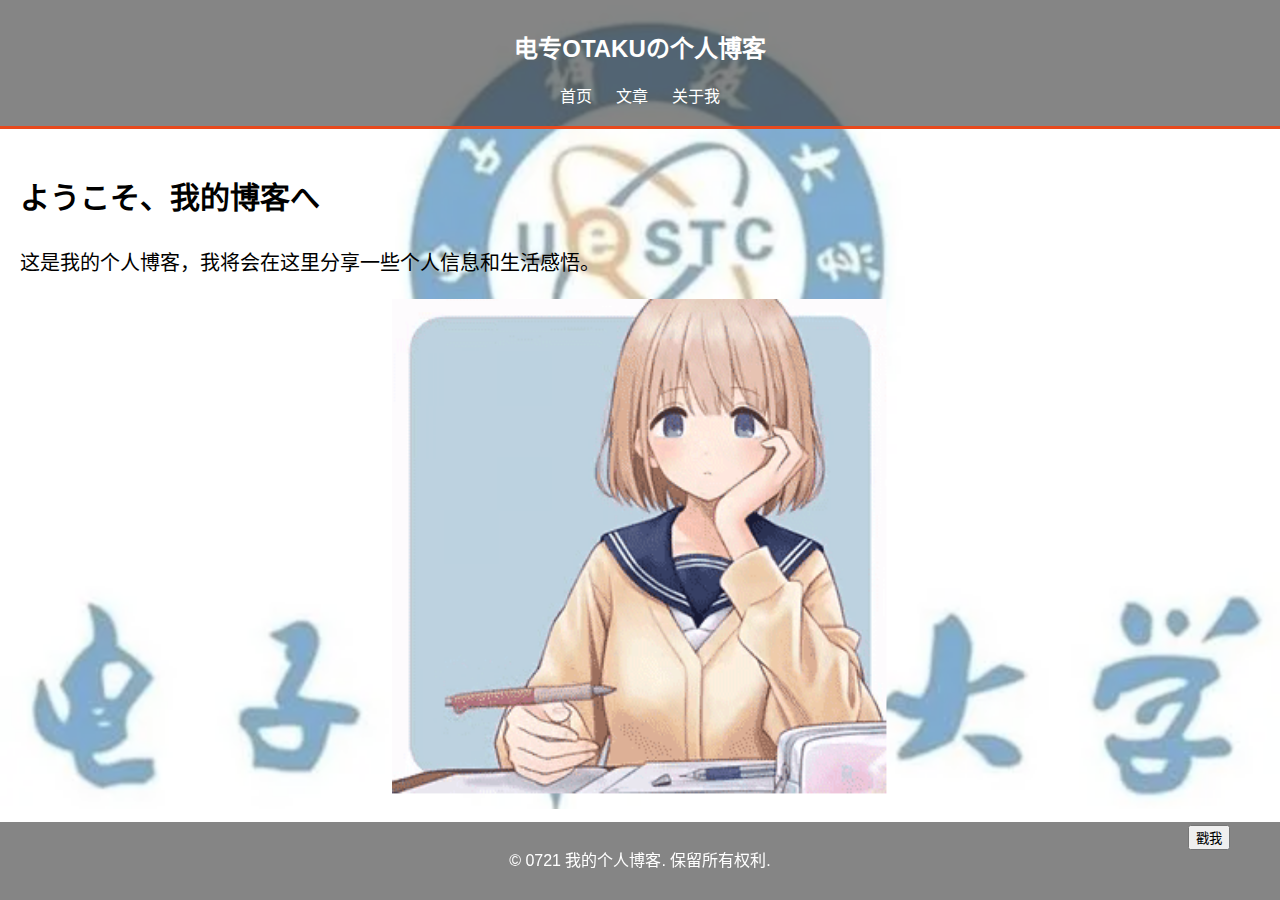
<file: 2024090914020-卓然-前端-05/index.html>
<!DOCTYPE html>
<html lang="zh-CN">

<head>
  <meta charset="UTF-8">
  <meta name="viewport" content="width=device-width, initial-scale=1.0">
  <title>电专OTAKUの个人博客</title>
  <link rel="stylesheet" href="styles.css">
</head>

<body>
  
  <div class="content-container">
  <header>
    <h1>电专OTAKUの个人博客</h1>
    <nav>
      <ul>
        <li><a href="index.html">首页</a></li>
        <li><a href="post.html">文章</a></li>
        <li><a href="about-me.html">关于我</a></li>
      </ul>
    </nav>
  </header>
  <main>
    <section>
      <h2>ようこそ、我的博客へ</h2>
      <p>这是我的个人博客，我将会在这里分享一些个人信息和生活感悟。</p>
    </section>
    <img src="z.gif" alt="动图" width="40%">

  </main>
  <footer>
    <p>&copy; 0721 我的个人博客. 保留所有权利.</p>
  </footer>
  <script src="script.js"></script>
  </div>
</body>

</html>
</file>
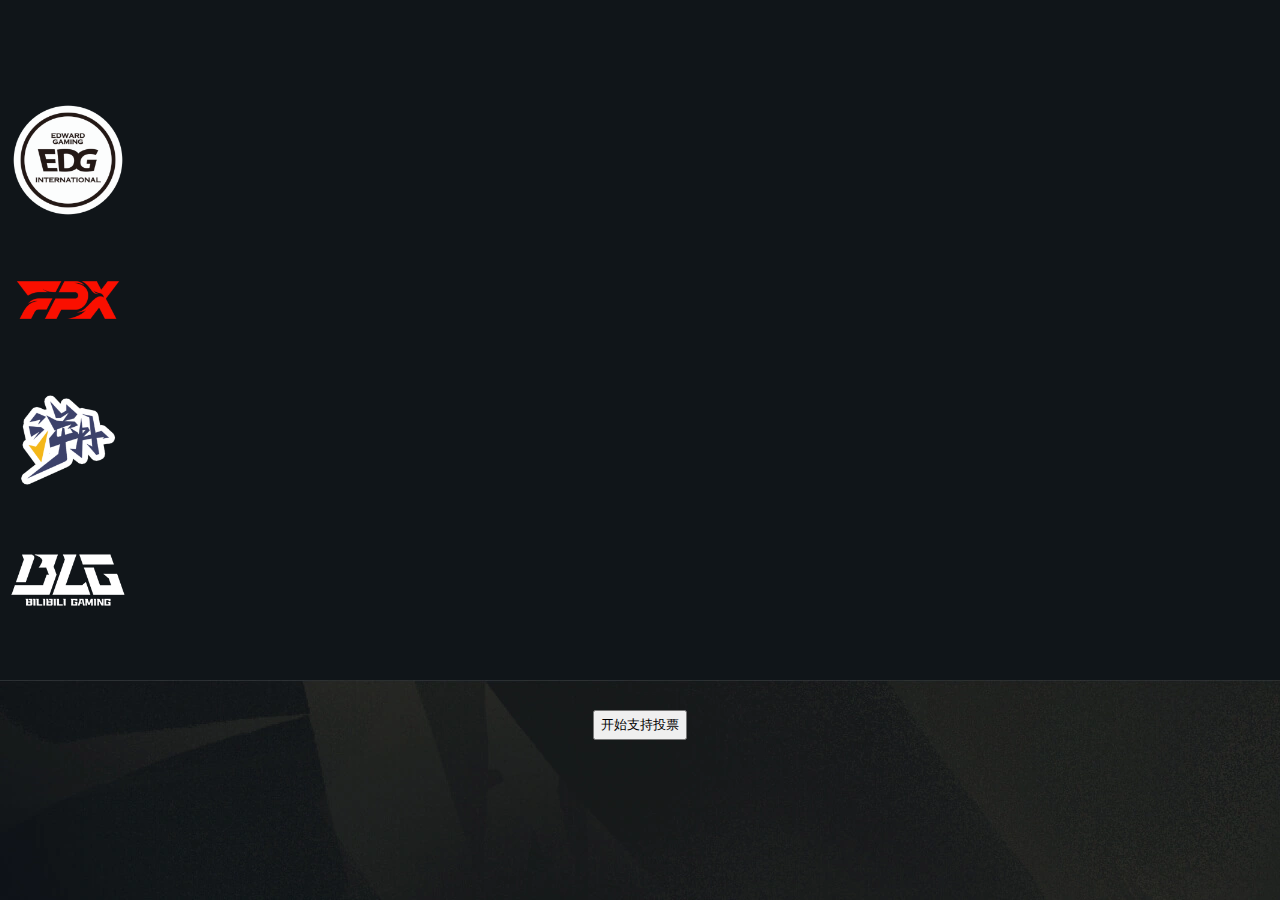
<file: 2024090914020-卓然-前端-06/index.html>
<!DOCTYPE html>
<html lang="en">

<head>
  <meta charset="UTF-8">
  <meta name="viewport" content="width=device-width, initial-scale=1.0">
  <title>Document</title>
  <link rel="stylesheet" href="./css/style.css">
  <script src="https://code.jquery.com/jquery-3.6.0.min.js"></script>
  <style>
  </style>
</head>

<body>
  <div id="area">
    <img src="./img/EDG.png" alt="" class="EDG">
    <img src="./img/FPX.png" alt="" class="FPX">
    <img src="./img/TE.png" alt="" class="TE">
    <img src="./img/BLG.png" alt="" class="BLG">
  </div>
  <div id="bottom">
    <input type="button" value="开始支持投票" id="botton"
      style="display: block;margin: auto; margin-top: 30px;height: 30px;">
  </div>
  <div id="winner-display" style="text-align:center;margin-top:50px;font-size:24px;color:red;display:none;"></div>
  <script>
    $(document).ready(function () {
      const teams = ['EDG', 'FPX', 'TE', 'BLG'];
      let votes = {};

      teams.forEach(team => {
        votes[team] = 0;
      });

      teams.filter((_, index) => index % 2 === 0).forEach(team => {
        votes[team]++;
      });

      votes[teams[teams.length - 3]]++;

      votes['EDG']++;

      function tongji() {
        let piao = 0;
        let win = '';
        for (let team in votes) {
          if (votes[team] > piao) {
            piao = votes[team];
            win = team;
          }
        }
        return win;
      }

      $('#botton').click(function () {
        $('#area img').each(function () {
          let susume = $(this).attr('class');
          $(this).css('transform', `translateX(${votes[susume] * 100}px)`);
        });

        let win = tongji();
        $('#winner-display').text('そして、得票最多的战队是：————————————————————————————' + win).fadeIn(1000);
      });
    });
  </script>
</body>

</html>
</file>
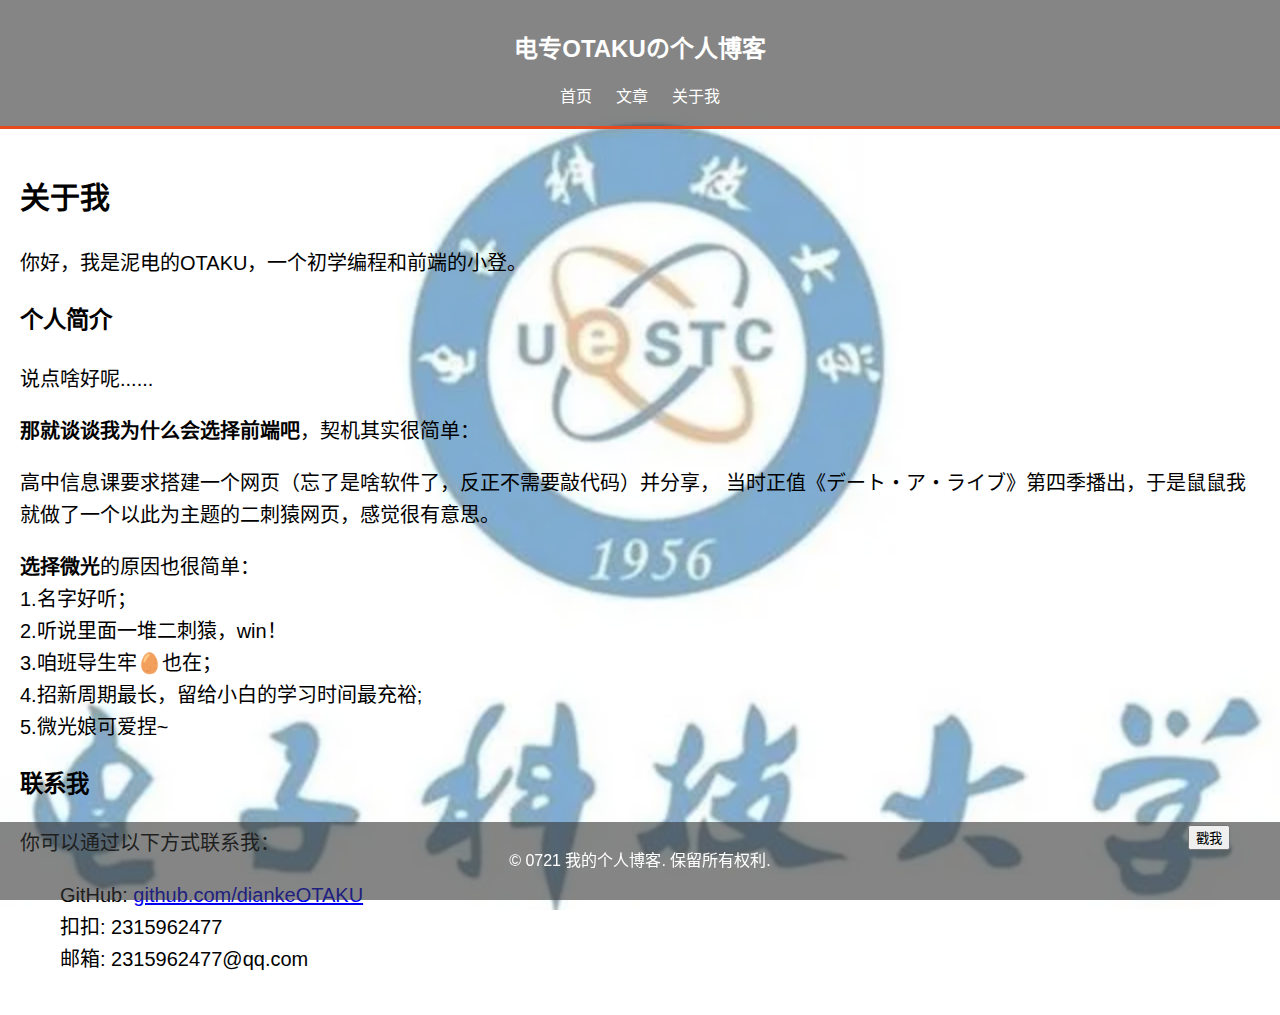
<file: 2024090914020-卓然-前端-05/about-me.html>
<!DOCTYPE html>
<html lang="zh-CN">

<head>
  <meta charset="UTF-8">
  <meta name="viewport" content="width=device-width, initial-scale=1.0">
  <title>关于我 - 个人博客</title>
  <link rel="stylesheet" href="styles.css">
</head>

<body>
  <div class="content-container">
    <header>

      <h1>电专OTAKUの个人博客</h1>
      <nav>
        <ul>
          <li><a href="index.html">首页</a></li>
          <li><a href="post.html">文章</a></li>
          <li><a href="about-me.html" class="active">关于我</a></li>
        </ul>
      </nav>
    </header>
    <main>
      <section>
        <h2>关于我</h2>
        <p>你好，我是泥电的OTAKU，一个初学编程和前端的小登。</p>

        <h3>个人简介</h3>
        <p>说点啥好呢......</p>
        <p><strong>那就谈谈我为什么会选择前端吧</strong>，契机其实很简单：</p>
        <p>高中信息课要求搭建一个网页（忘了是啥软件了，反正不需要敲代码）并分享，
          当时正值《デート・ア・ライブ》第四季播出，于是鼠鼠我就做了一个以此为主题的二刺猿网页，感觉很有意思。</p>
        <p>
          <strong>选择微光</strong>的原因也很简单：<br />1.名字好听；<br />2.听说里面一堆二刺猿，win！<br />3.咱班导生牢🥚也在；<br />4.招新周期最长，留给小白的学习时间最充裕;<br />5.微光娘可爱捏~
        </p>


        <h3>联系我</h3>
        <p>你可以通过以下方式联系我：</p>
        <ul>
          <li>GitHub: <a href="https://github.com/diankeOTAKU" target="_blank">github.com/diankeOTAKU</a></li>
          <li>扣扣: 2315962477</li>
          <li>邮箱: 2315962477@qq.com</li>
        </ul>
      </section>
    </main>
    <footer>
      <p>&copy; 0721 我的个人博客. 保留所有权利.</p>
    </footer>
  </div>
  <script src="script.js"></script>
</body>

</html>
</file>
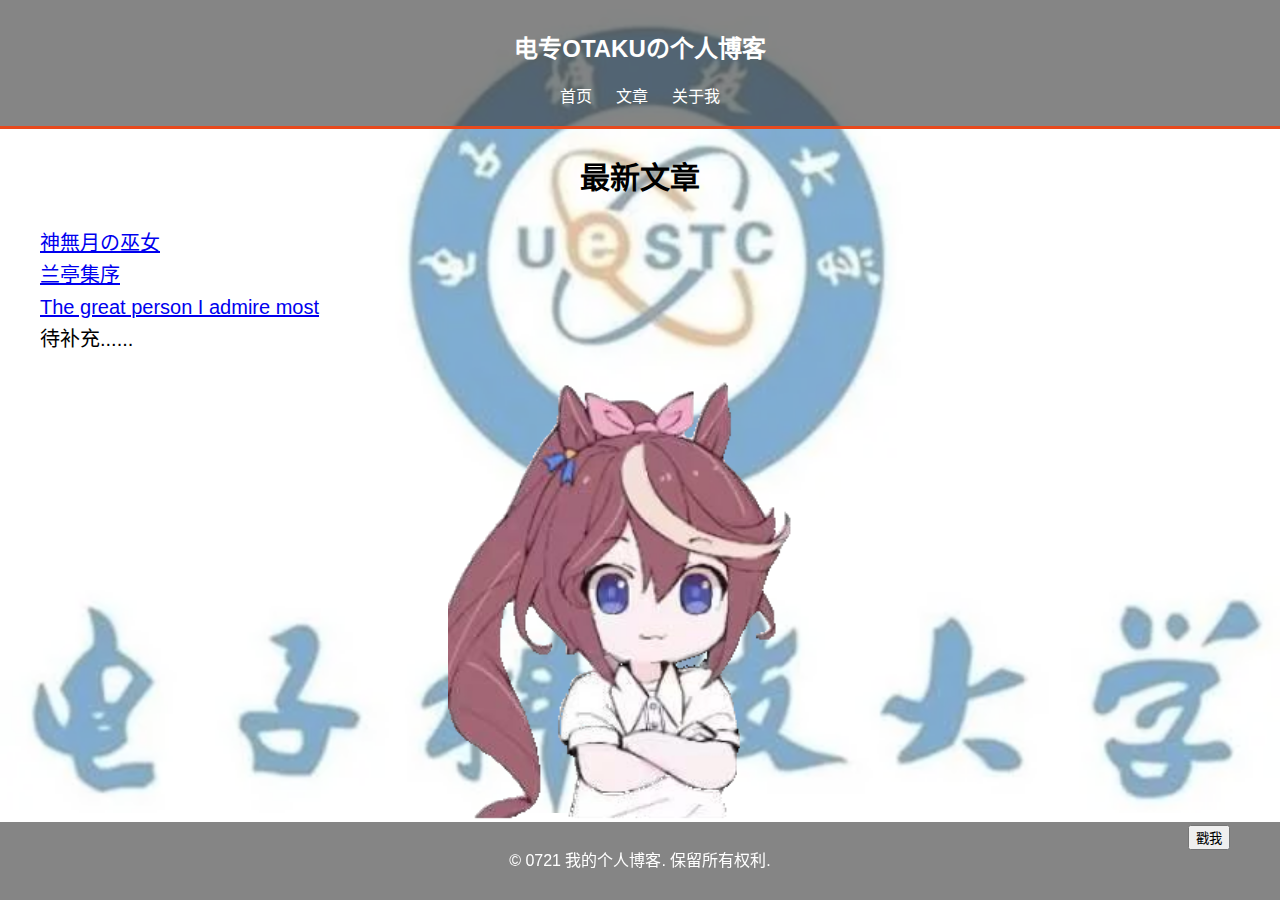
<file: 2024090914020-卓然-前端-05/post.html>
<!DOCTYPE html>
<html lang="zh-CN">

<head>
  <meta charset="UTF-8">
  <meta name="viewport" content="width=device-width, initial-scale=1.0">
  <title>文章详情 - 个人博客</title>
  <link rel="stylesheet" href="styles.css">
</head>

<body>
  <div class="content-container">
    <header>
      <h1>电专OTAKUの个人博客</h1>
      <nav>
        <ul>
          <li><a href="index.html">首页</a></li>
          <li><a href="post.html">文章</a></li>
          <li><a href="about-me.html">关于我</a></li>
        </ul>
      </nav>
    </header>

    <section>
      <h2 style="text-align: center;">最新文章</h2>
      <ul>
        <li><a href="post1.html">神無月の巫女</a></li>
        <li><a href="post2.html">兰亭集序</a></li>
        <li><a href="post3.html">The great person I admire most</a></li>
        <li>待补充......</li>
      </ul>
    </section>
    <img src="dd.png" alt="图片" width="30%">
    <footer>
      <p>&copy; 0721 我的个人博客. 保留所有权利.</p>
    </footer>
    <script src="script.js"></script>
  </div>
</body>

</html>
</file>
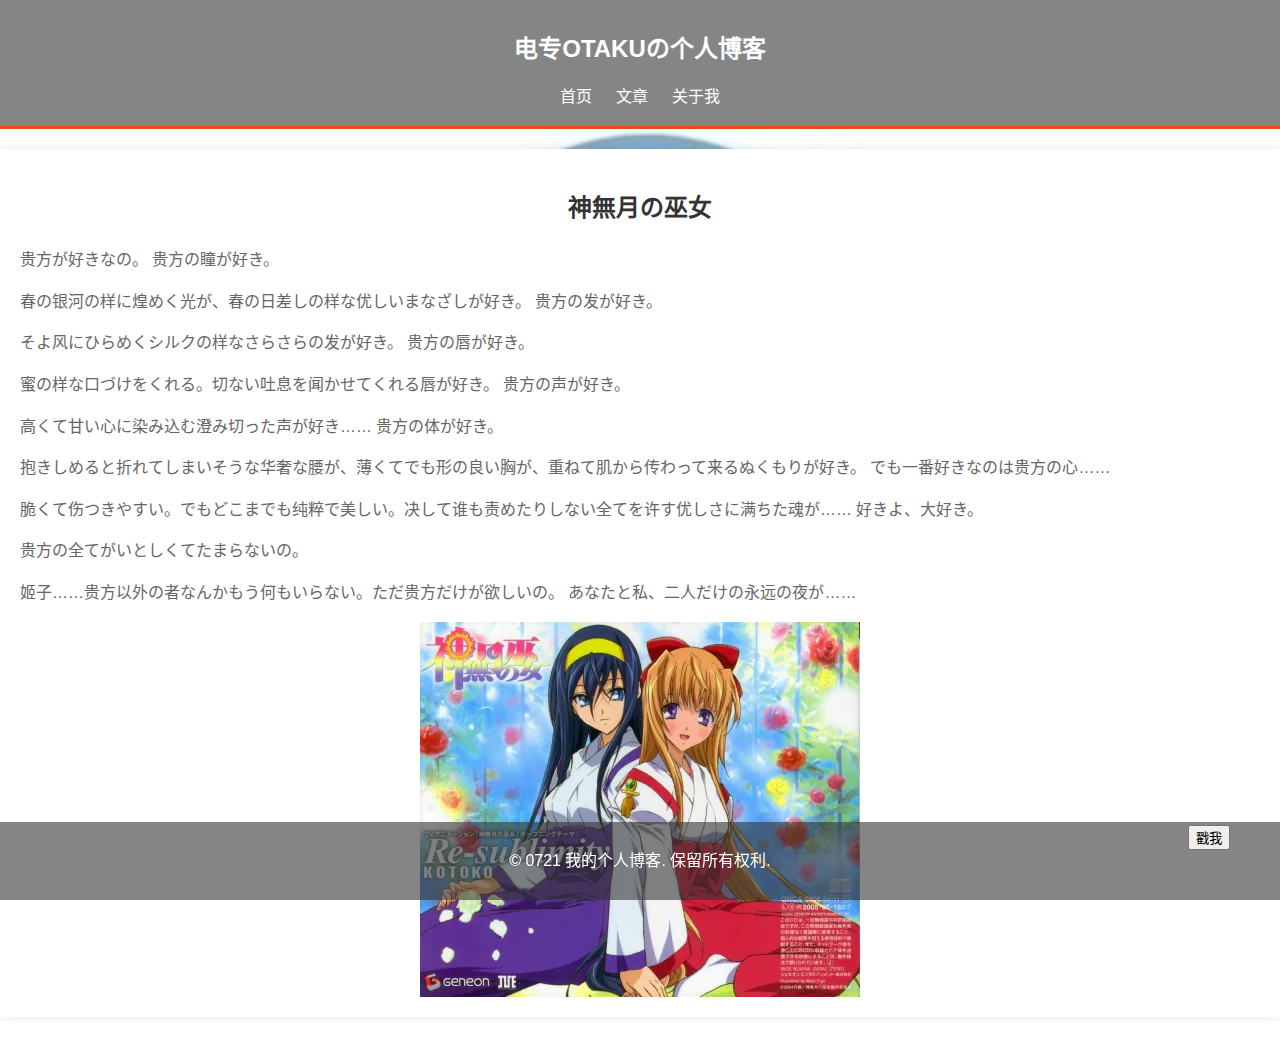
<file: 2024090914020-卓然-前端-05/post1.html>
<!DOCTYPE html>
<html lang="zh-CN">

<head>
  <meta charset="UTF-8">
  <meta name="viewport" content="width=device-width, initial-scale=1.0">
  <title>神無月の巫女</title>
  <link rel="stylesheet" href="styles.css">
</head>

<body>
  <div class="content-container">
  <header>
    <h1>电专OTAKUの个人博客</h1>
    <nav>
      <ul>
        <li><a href="index.html">首页</a></li>
        <li><a href="post.html">文章</a></li>
        <li><a href="about-me.html">关于我</a></li>
      </ul>
    </nav>
  </header>
  <main>
    <article>
      <h2>神無月の巫女</h2>
      <p>贵方が好きなの。
      贵方の瞳が好き。</p>
      <p>春の银河の样に煌めく光が、春の日差しの样な优しいまなざしが好き。
      贵方の发が好き。</p>
      <p>そよ风にひらめくシルクの样なさらさらの发が好き。
      贵方の唇が好き。</p>
      <p>蜜の样な口づけをくれる。切ない吐息を闻かせてくれる唇が好き。
      贵方の声が好き。</p>
      <p>高くて甘い心に染み込む澄み切った声が好き……
      贵方の体が好き。</p>
      <p>抱きしめると折れてしまいそうな华奢な腰が、薄くてでも形の良い胸が、重ねて肌から传わって来るぬくもりが好き。
      でも一番好きなのは贵方の心……</p>
      <p>脆くて伤つきやすい。でもどこまでも纯粹で美しい。决して谁も责めたりしない全てを许す优しさに满ちた魂が……
      好きよ、大好き。</p>
      <p>贵方の全てがいとしくてたまらないの。</p>
      <p>姬子……贵方以外の者なんかもう何もいらない。ただ贵方だけが欲しいの。
      あなたと私、二人だけの永远の夜が……</p>
      <img src="h.webp" alt="文章图片">

    </article>
  </main>
  <footer>
    <p>&copy; 0721 我的个人博客. 保留所有权利.</p>
  </footer>
  <script src="script.js"></script>
  </div>
</body>

</html>
</file>
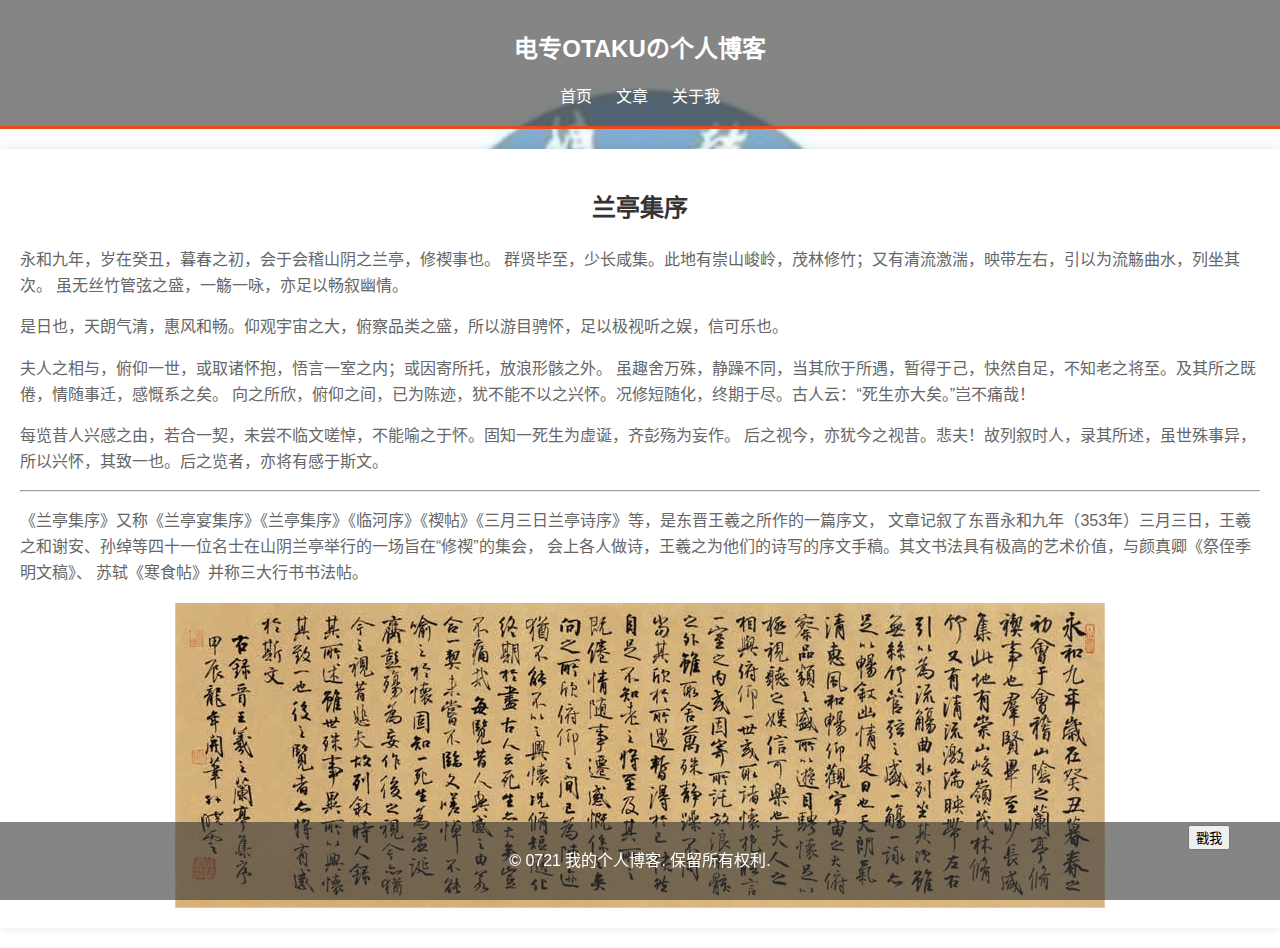
<file: 2024090914020-卓然-前端-05/post2.html>
<!DOCTYPE html>
<html lang="zh-CN">

<head>
  <meta charset="UTF-8">
  <meta name="viewport" content="width=device-width, initial-scale=1.0">
  <title>兰亭集序</title>
  <link rel="stylesheet" href="styles.css">
</head>

<body>
  <div class="content-container">
  <header>
    <h1>电专OTAKUの个人博客</h1>
    <nav>
      <ul>
        <li><a href="index.html">首页</a></li>
        <li><a href="post.html">文章</a></li>
        <li><a href="about-me.html">关于我</a></li>
      </ul>
    </nav>
  </header>
  <main>
    <article>
      <h2>兰亭集序</h2>
      <p>

        <p>永和九年，岁在癸丑，暮春之初，会于会稽山阴之兰亭，修禊事也。
        群贤毕至，少长咸集。此地有崇山峻岭，茂林修竹；又有清流激湍，映带左右，引以为流觞曲水，列坐其次。
        虽无丝竹管弦之盛，一觞一咏，亦足以畅叙幽情。</p>
        <p>是日也，天朗气清，惠风和畅。仰观宇宙之大，俯察品类之盛，所以游目骋怀，足以极视听之娱，信可乐也。</p>

      <p> 夫人之相与，俯仰一世，或取诸怀抱，悟言一室之内；或因寄所托，放浪形骸之外。
        虽趣舍万殊，静躁不同，当其欣于所遇，暂得于己，快然自足，不知老之将至。及其所之既倦，情随事迁，感慨系之矣。
        向之所欣，俯仰之间，已为陈迹，犹不能不以之兴怀。况修短随化，终期于尽。古人云：“死生亦大矣。”岂不痛哉！</p>

        <p>每览昔人兴感之由，若合一契，未尝不临文嗟悼，不能喻之于怀。固知一死生为虚诞，齐彭殇为妄作。
        后之视今，亦犹今之视昔。悲夫！故列叙时人，录其所述，虽世殊事异，所以兴怀，其致一也。后之览者，亦将有感于斯文。</p>
<hr>
        <p>《兰亭集序》又称《兰亭宴集序》《兰亭集序》《临河序》《禊帖》《三月三日兰亭诗序》等，是东晋王羲之所作的一篇序文，
        文章记叙了东晋永和九年（353年）三月三日，王羲之和谢安、孙绰等四十一位名士在山阴兰亭举行的一场旨在“修禊”的集会，
        会上各人做诗，王羲之为他们的诗写的序文手稿。其文书法具有极高的艺术价值，与颜真卿《祭侄季明文稿》、
        苏轼《寒食帖》并称三大行书书法帖。</p>
      <img src="l.png" alt="文章图片">

    </article>
  </main>
  <footer>
    <p>&copy; 0721 我的个人博客. 保留所有权利.</p>
  </footer>
  <script src="script.js"></script>
  </div>
</body>

</html>
</file>
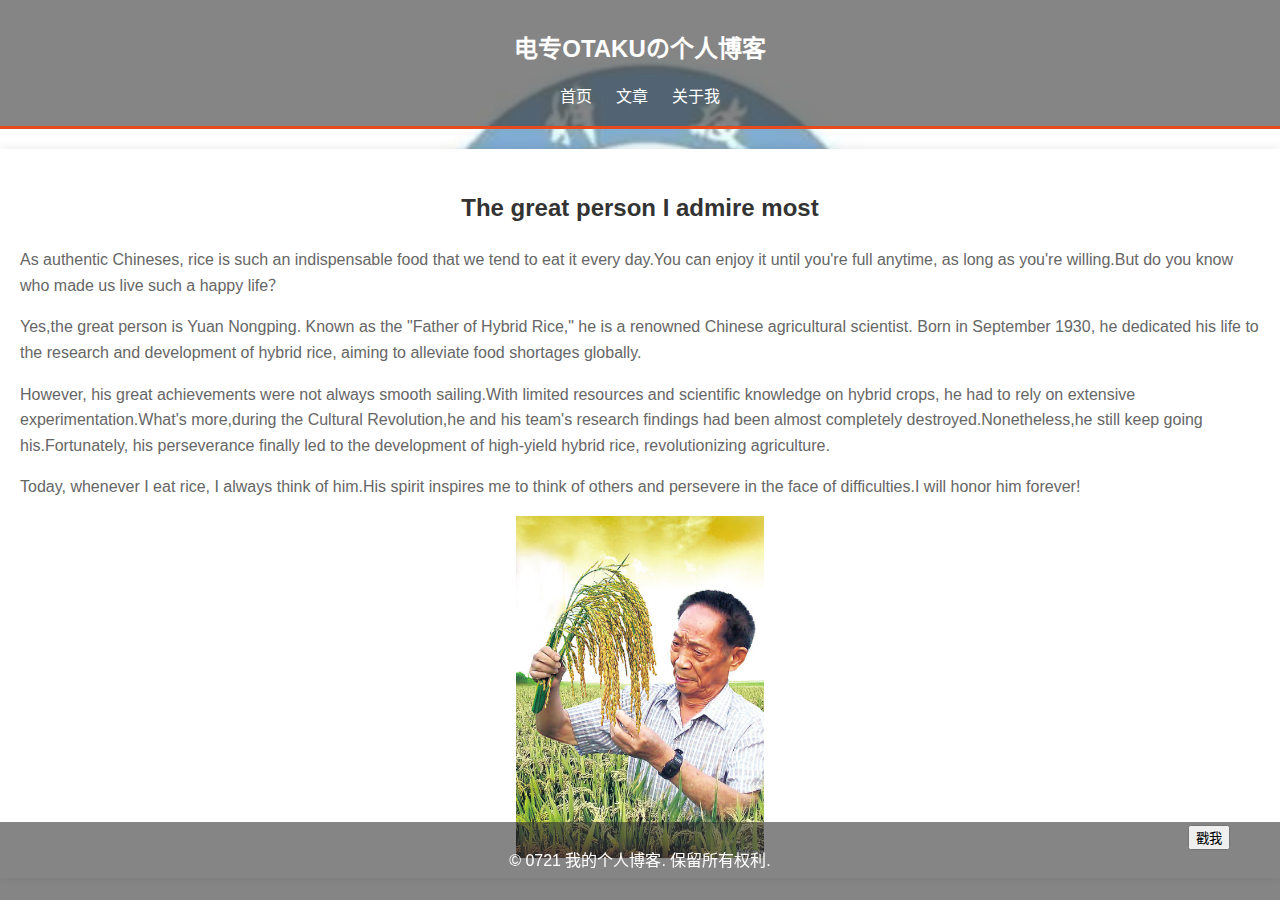
<file: 2024090914020-卓然-前端-05/post3.html>
<!DOCTYPE html>
<html lang="zh-CN">

<head>
  <meta charset="UTF-8">
  <meta name="viewport" content="width=device-width, initial-scale=1.0">
  <title>The great person I admire most</title>
  <link rel="stylesheet" href="styles.css">
</head>

<body>
  <div class="content-container">
  <header>
    <h1>电专OTAKUの个人博客</h1>
    <nav>
      <ul>
        <li><a href="index.html">首页</a></li>
        <li><a href="post.html">文章</a></li>
        <li><a href="about-me.html">关于我</a></li>
      </ul>
    </nav>
  </header>
  <main>
    <article>
      <h2>The great person I admire most</h2>
      <p>
      As authentic Chineses, rice is such an indispensable food that we tend to eat it every day.You can enjoy it until you're
      full anytime, as long as you're willing.But do you know who made us live such a happy life？</p>
      <p>Yes,the great person is Yuan Nongping. Known as the "Father of Hybrid Rice," he is a renowned Chinese agricultural
      scientist. Born in September 1930, he dedicated his life to the research and development of hybrid rice, aiming to
      alleviate food shortages globally.</p>
      <p>However, his great achievements were not always smooth sailing.With limited resources and scientific knowledge on hybrid
      crops, he had to rely on extensive experimentation.What's more,during the Cultural Revolution,he and his team's research
      findings had been almost completely destroyed.Nonetheless,he still keep going his.Fortunately, his perseverance finally led
      to the development of high-yield hybrid rice, revolutionizing agriculture.</p>
      <p>Today, whenever I eat rice, I always think of him.His spirit inspires me to think of others and persevere in the face of
      difficulties.I will honor him forever!</p>
</p>
      <img src="y.jpg" alt="文章图片" width="20%">

    </article>
  </main>
  <footer>
    <p>&copy; 0721 我的个人博客. 保留所有权利.</p>
  </footer>
  <script src="script.js"></script>
  </div>
</body>

</html>
</file>
<file: 2024090914020-卓然-前端-05/styles.css>
body {
  font-family: Arial, sans-serif;
  margin: 0;
  padding: 0;
  line-height: 1.6;
  background-color: #ffffff;
  /* background-image: url(d.webp);
  background-position: center center;
    
    background-repeat: no-repeat;
  
    background-size: cover; */
}

.content-container {
  position: relative;
}

.content-container::before {
  content: "";
  /* 伪元素需要内容，即使它是空的 */
  position: absolute;
  top: 0;
  right: 0;
  bottom: 0;
  left: 0;
  background-image: url('d.webp');
  background-position: center center;
  background-repeat: no-repeat;
  background-size: contain;
  /* 或 contain，根据你的需求选择 */
  opacity: 0.5;
  /* 设置透明度 */
  z-index: -1;
}

/* 确保伪元素在内容之下 */

header {
  background: rgba(51, 51, 51, 0.6);
  color: #fff;
  padding-top: 30px;
  min-height: 70px;
  border-bottom: #e8491d 3px solid;
}

header h1 {
  text-align: center;
  text-transform: uppercase;
  margin: 0;
  font-size: 24px;
}

nav ul {
  padding: 0;
  list-style: none;
  text-align: center;
}

nav ul li {
  display: inline;
  margin: 0 10px;
}

nav ul li a {
  color: #fff;
  text-decoration: none;
  font-size: 16px;
}

main {
  padding: 20px;
}

section {
  margin-bottom: 20px;
  font-size: 20px;
}

article {
  background: #fff;
  margin: 0 -20px;
  padding: 20px;
  box-shadow: 0 0 10px rgba(0, 0, 0, 0.1);
}

article h2 {
  color: #333;
  text-align: center;
}

article p {
  color: #666;
}

footer {
  background: rgba(51, 51, 51, 0.6);
  color: #fff;
  text-align: center;
  padding: 10px 0;
  position: fixed;
  width: 100%;
  bottom: 0;
}

img {
  max-width: 100%;
  height: auto;
  display: block;
  margin: 0 auto;
}

code {
  background: #f4f4f4;
  padding: 2px 4px;
  border-radius: 4px;
}

pre {
  background: #f4f4f4;
  padding: 10px;
  overflow-x: auto;
  border-radius: 4px;
}

section ul li {
  list-style-type: none;
}
</file>
<file: 2024090914020-卓然-前端-06/css/style.css>
body{
    background-color: #101519;
}
#area{
    width: 1500px;
    height: 600px;
    /* background-color: aqua; */
    display:block;
    margin: auto;
    margin-top: 100px;
}
#area>img{
    height:120px ;
    display: block;
    margin-top: 20px;
}
#bottom{
    position: absolute;
    left: 0;
    width: 100%;
    bottom: 0;
    height: 220px;
    margin: 0;
    background-image: url(../img/bg_bottom.jpg);
}
</file>
